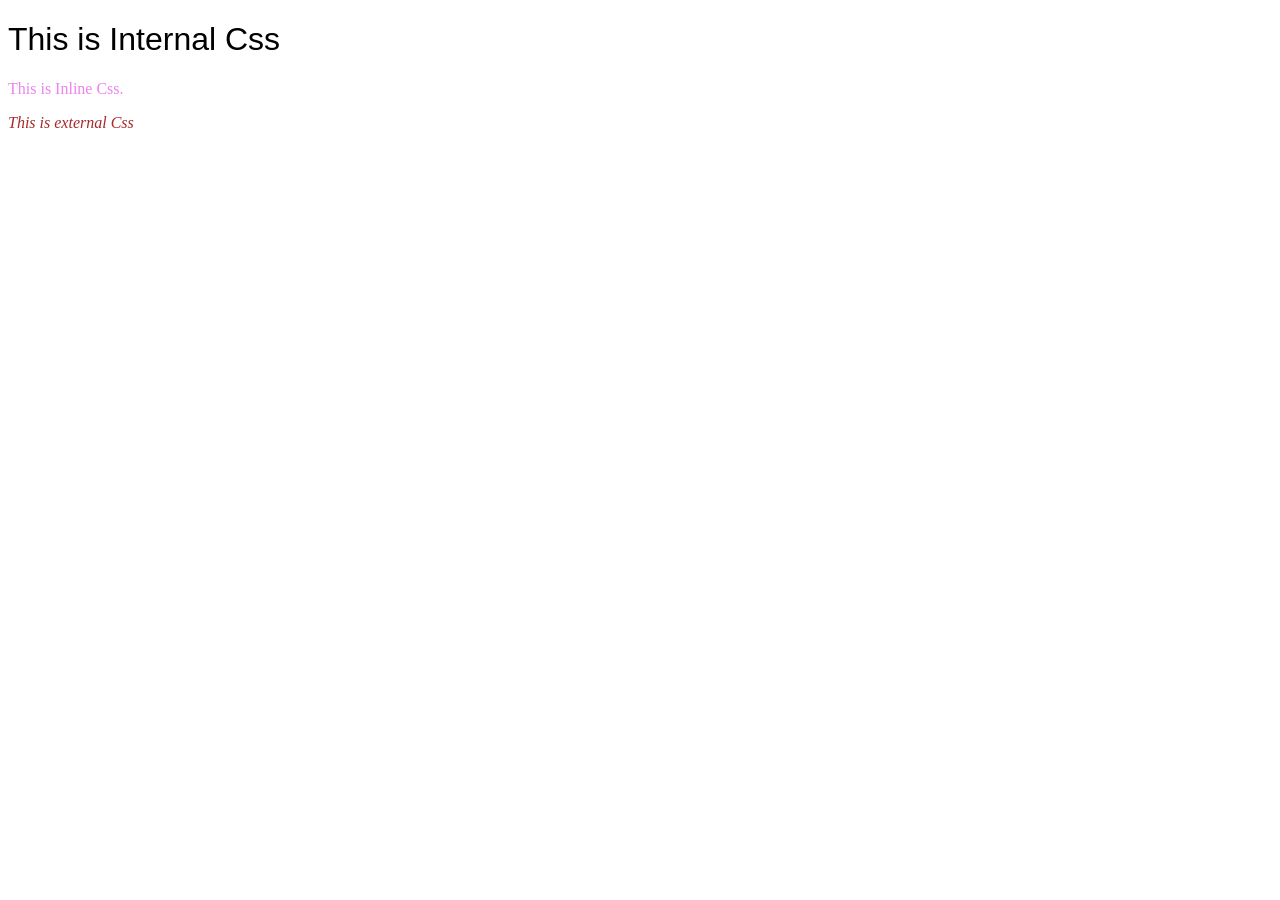
<file: Day-2/CSS/index.html>
<!DOCTYPE html>
<html lang="en">
<head>
    <meta charset="UTF-8">
    <meta name="viewport" content="width=device-width, initial-scale=1.0">
    <title>Document</title>
    <link rel="stylesheet" href="./style.css">
    <style>
        h1{
            font-family: 'Lucida Sans', 'Lucida Sans Regular', 'Lucida Grande', 'Lucida Sans Unicode', Geneva, Verdana, sans-serif;
            font-weight: 300;
        }
    </style>
</head>
<body>
    <h1 class="h1">
        This is Internal Css
    </h1>

    <p style="color: violet;">This is Inline Css.</p>

    <p class="class">
        This is external Css
    </p>
</body>
</html>
</file>
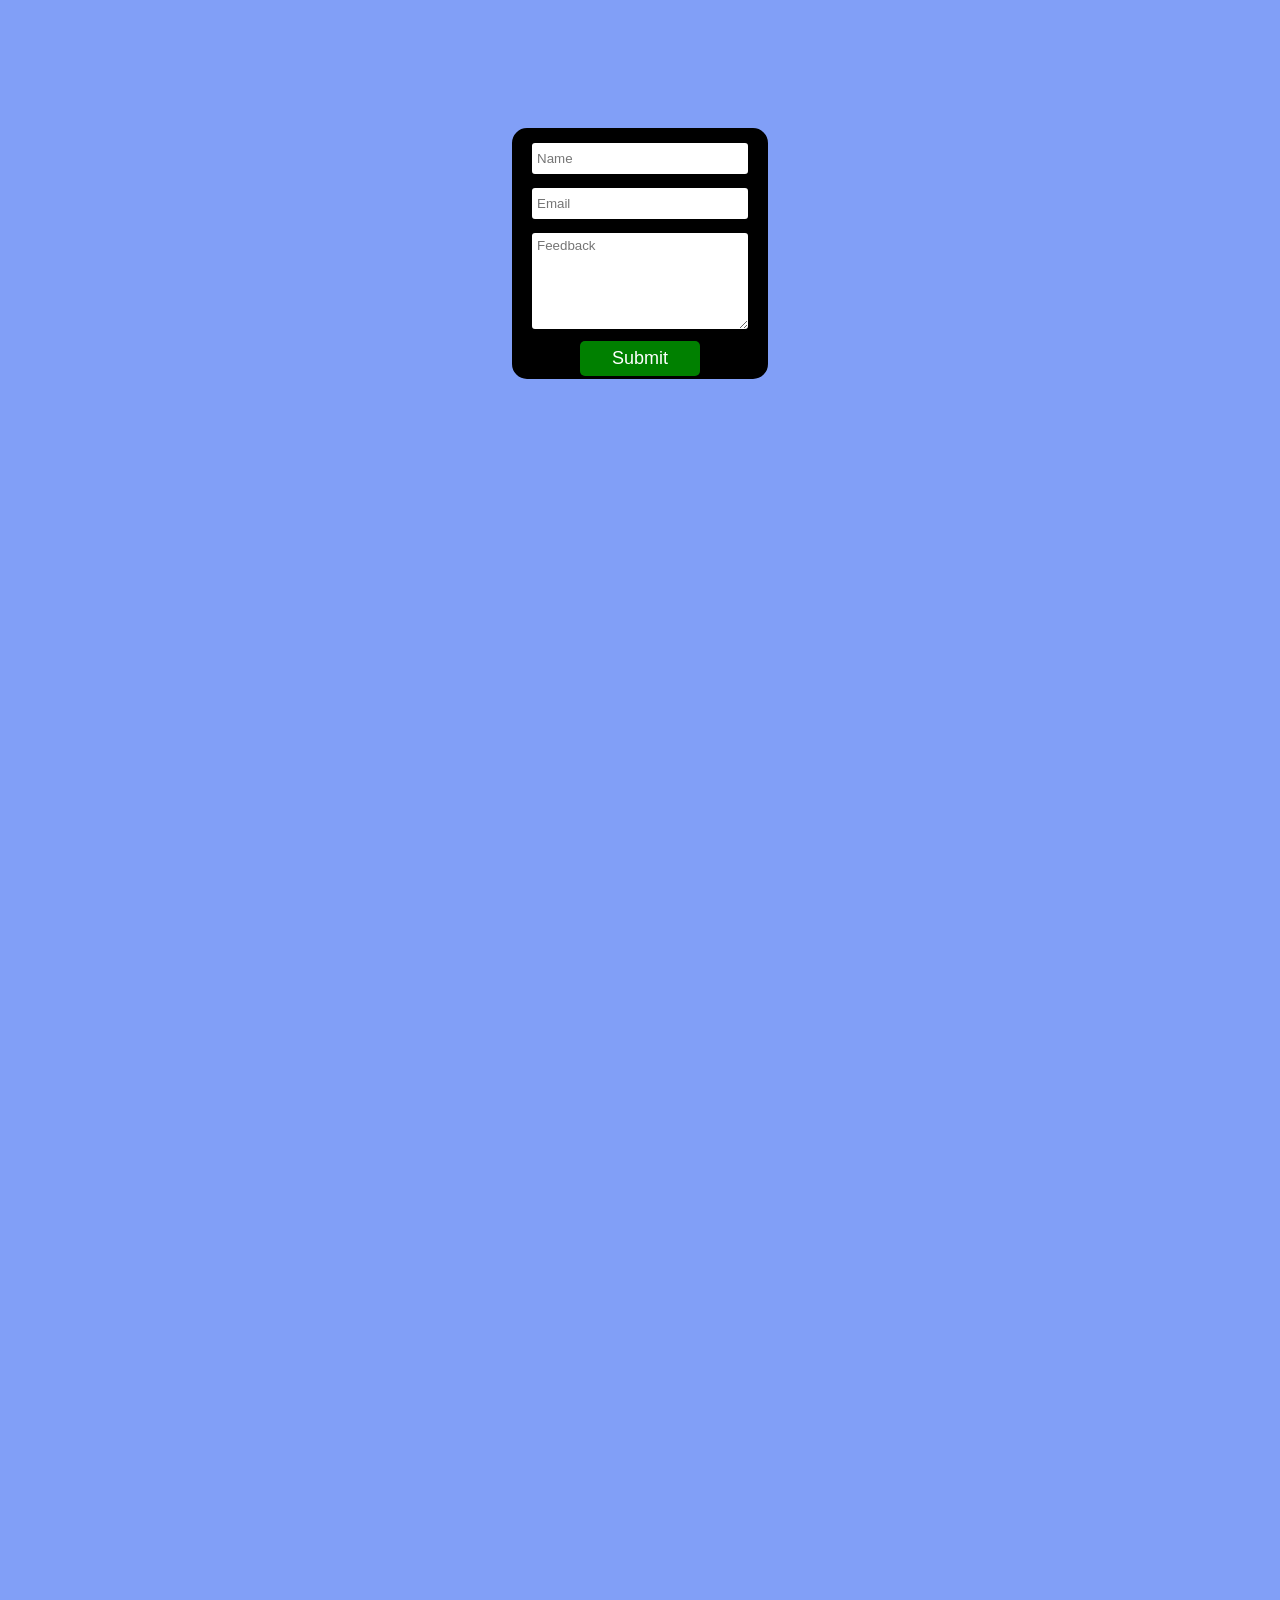
<file: Assignment-2/form.html>
<html>
<head>
<link rel="stylesheet" type="text/css" href="style.css">
<title>Feedback Form</title>
<!-- <script type="text/javascript" src="jquery.js"> -->
    <script src="https://cdnjs.cloudflare.com/ajax/libs/jquery/3.7.0/jquery.min.js" integrity="sha512-3gJwYpMe3QewGELv8k/BX9vcqhryRdzRMxVfq6ngyWXwo03GFEzjsUm8Q7RZcHPHksttq7/GFoxjCVUjkjvPdw==" crossorigin="anonymous" referrerpolicy="no-referrer"></script>
<script >

$(document).ready(function(){
  $("#feedback_button").click(function(){
    form();
  });
});
	
function form()
{
  $("form").slideToggle();
}


function dailog(){
  alert("Thanks for Feedback💖")
} 
</script>

</head>

<body>

  <!-- <h1>Easy Feedback Form On Page Bottom Using jQuery,HTML And CSS</h1> -->

  <!-- <div id="form"> -->
    <!-- <p id="feedback_button">Feedback</p> -->
   
	<form  onsubmit="dailog()">
      <input type="text" id="name" placeholder="Name" required>
      <br>
      <input type="text" id="email" placeholder="Email" required>
      <br>
      <textarea id="feedback" placeholder="Feedback" required></textarea>
      <br>
      <input type="submit" id="submit_feedback" values="Submit" required>
      
      <!-- <center><h3>Thank's for Feedback👌</h3></center> -->
    </form>
  <!-- </div> -->
</body>
</html>
</file>
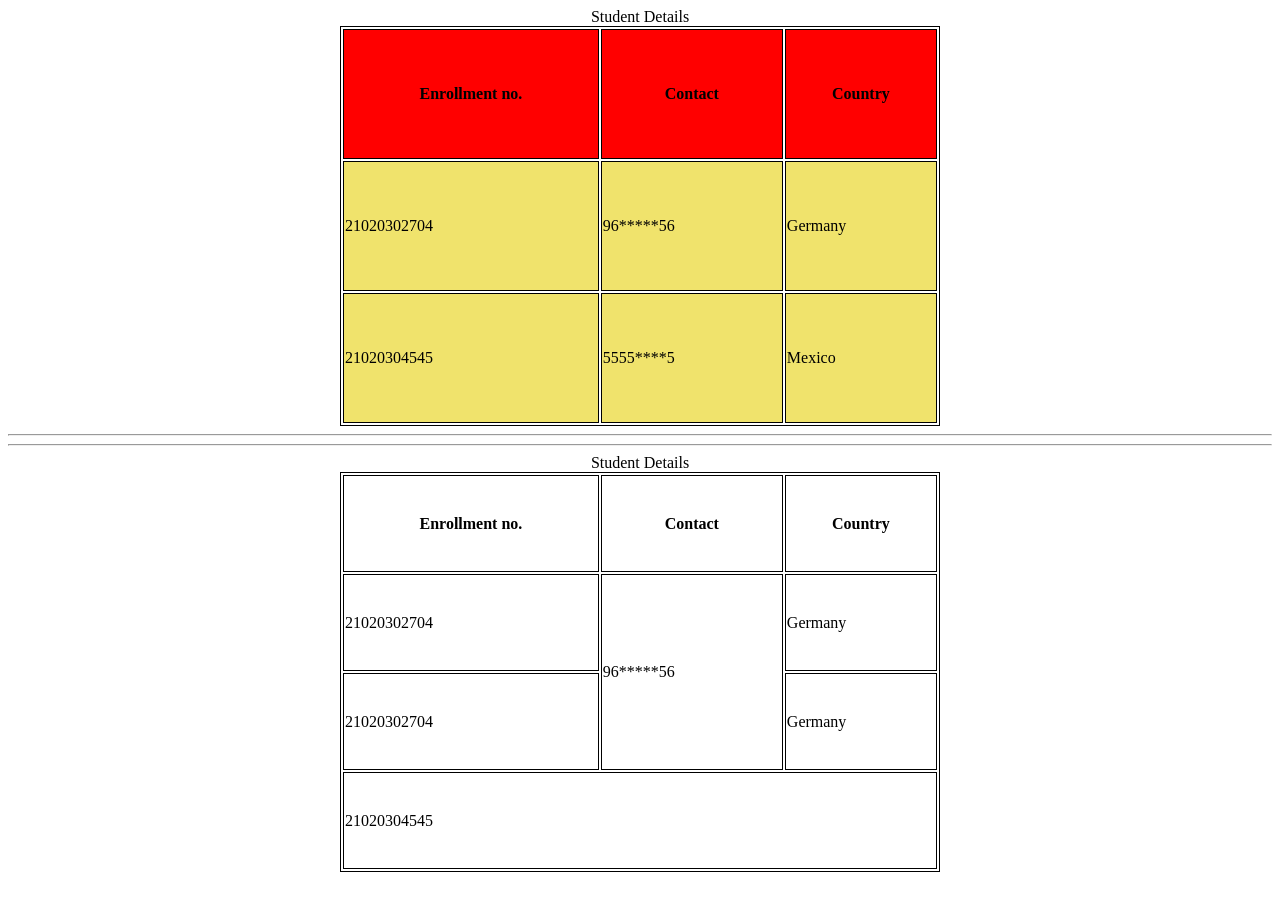
<file: Day-1/Table.html>
<!DOCTYPE html>
<html>

<head>
    <title>
        Table Page
    </title>

    <style>
        table, th, td {
          border:1px solid black;
        }
        </style>
    
</head>
<body >

    
    <table  height="400"   width="600"  align="center">
        <caption>Student Details</caption>
  
        <tr  style="  background-color: red;">
            <th>Enrollment no.</th>
            <th>Contact</th>
            <th>Country</th>
        </tr>
        <tr style="background-color: rgb(240, 227, 108);">
            <td>21020302704</td>
            <td>96*****56</td>
            <td>Germany</td>
        </tr>
        <tr style="background-color: rgb(240, 227, 108);">
            <td>21020304545</td>
            <td>5555****5</td>
            <td>Mexico</td>
        </tr>
    </table>
    <hr>
    <hr>
    <table  height="400"   width="600"  align="center">
        <caption>Student Details</caption>
  
        <tr  >
            <th>Enrollment no.</th>
            <th>Contact</th>
            <th>Country</th>
        </tr>
        <tr >
            <td>21020302704</td>
            <td rowspan="2">96*****56</td>
            <td>Germany</td>
        </tr>
        <tr >
            <td>21020302704</td>
            
            <td>Germany</td>
        </tr>
        <tr>
            <td colspan="3">21020304545</td>
            
        </tr>
    </table>

</body>

</html>
</file>
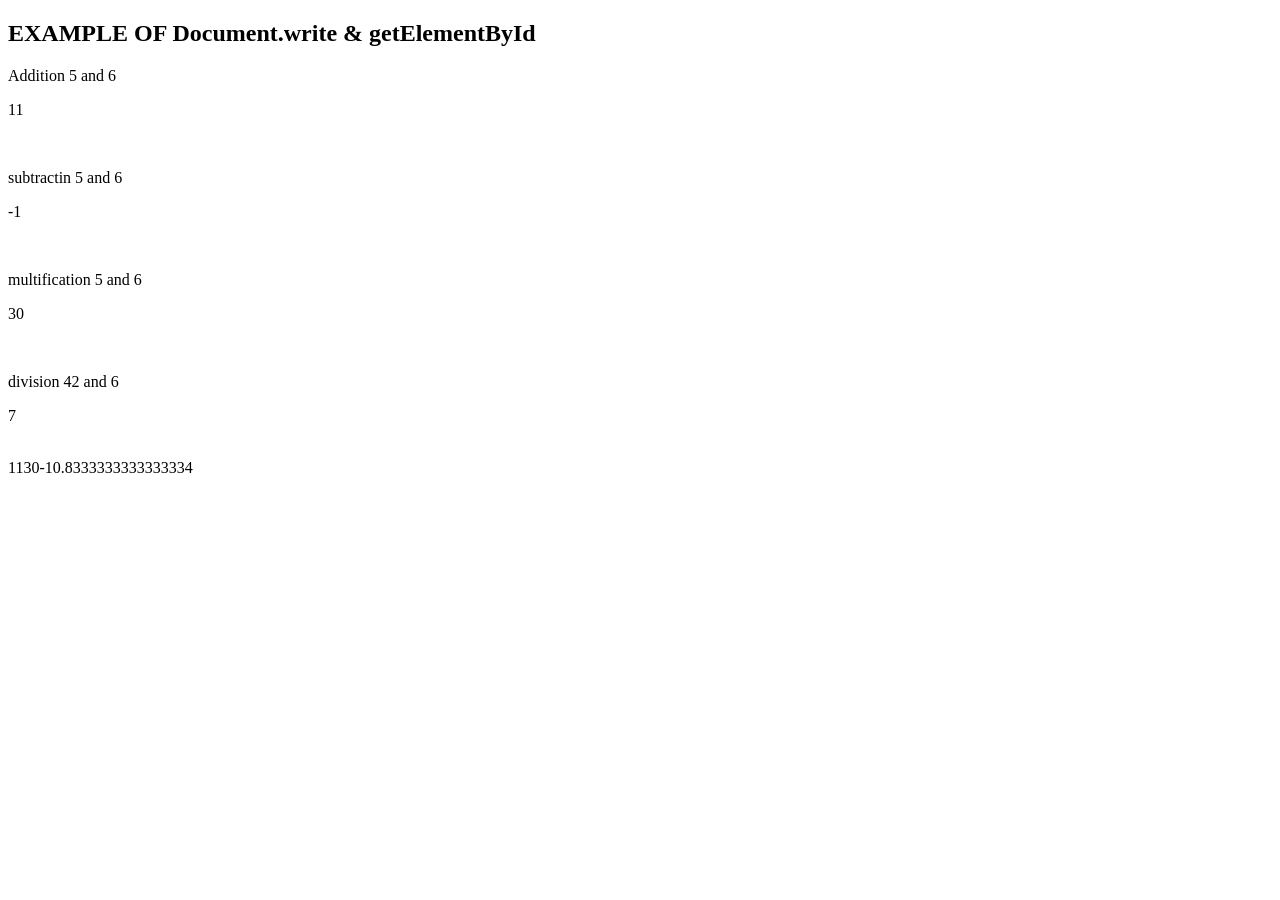
<file: Day-10/Arathmetic.html>
<!DOCTYPE html>
<html>
    <head>
        <title>Arithmatic</title>
    </head>
<body>

<h2>EXAMPLE OF Document.write & getElementById</h2>


<p>Addition 5 and 6</p>
<p id="demo"></p><br>

<p>subtractin 5 and 6</p>
<p id="demo1"></p><br>

<p>multification 5 and 6</p>
<p id="demo2"></p><br>

<p>division 42 and 6</p>
<p id="demo3"></p><br>

<script>
document.write(5 + 6);  
document.write(5 * 6);
document.write(5 - 6);
document.write(5 / 6);


document.getElementById("demo").innerHTML = 5 + 6; "<br>"
document.getElementById("demo1").innerHTML = 5 - 6;"<br>"
document.getElementById("demo2").innerHTML = 5 * 6;"<br>"
document.getElementById("demo3").innerHTML = 42 / 6;"<br>"
</script>

</body>
</html>
</file>
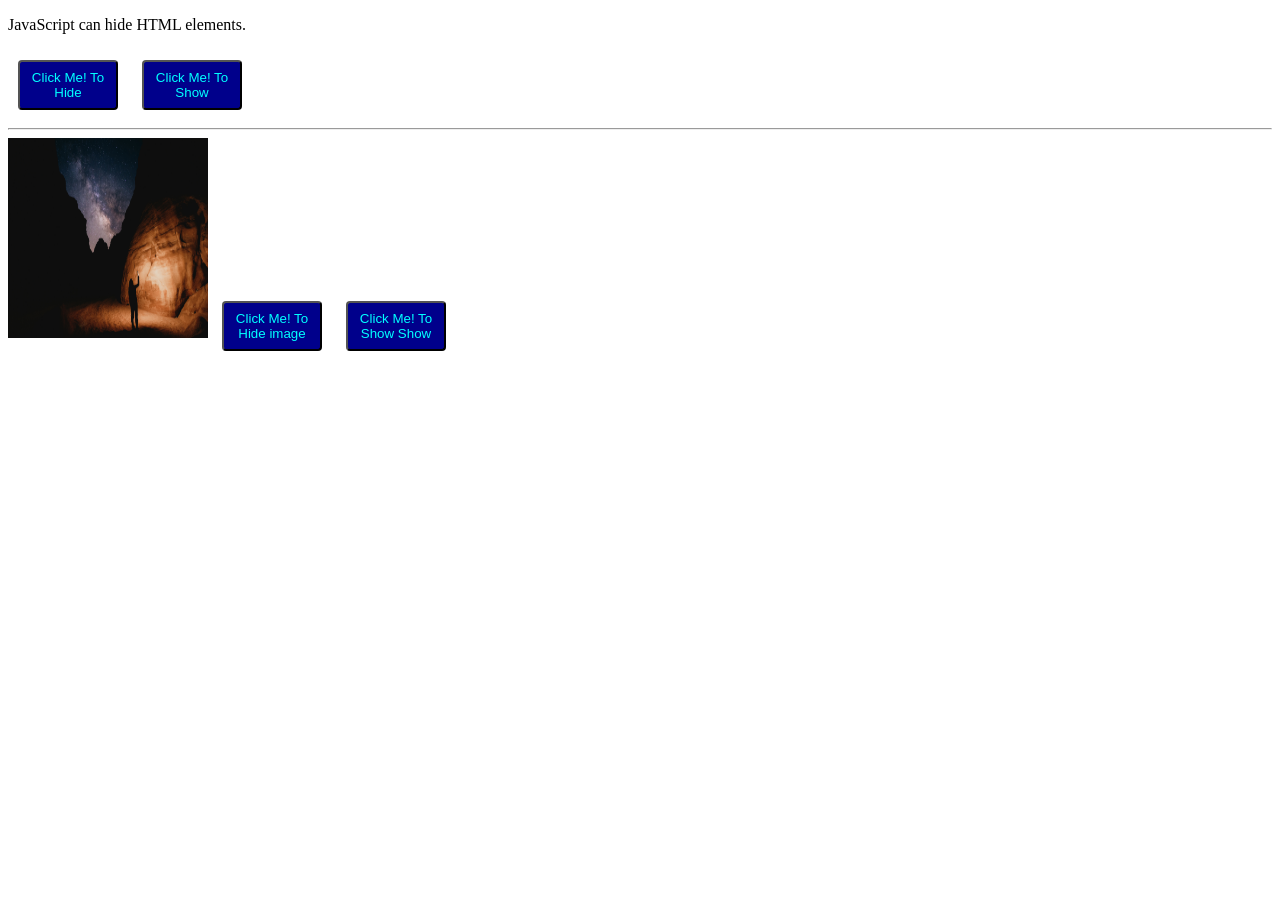
<file: Day-10/Display_none By Id & Class Name.html>
<!DOCTYPE html>
<html>
    <head>
        <title>Display_none By Id & Class Name</title>
        <style>
             button {
            border-radius: 4px;
            background-color: darkblue;
            color: aqua;
            width: 100px;
            height: 50px;
            cursor: pointer;
            margin: 25px;
            margin: 10px;

        }

        button:hover {
            color: rgb(8, 44, 44);
            background-color: burlywood;
        }

        </style>
    </head>
<body>


<p id="demo">JavaScript can hide HTML elements.</p>
<button type="button" onclick="document.getElementById('demo').style.display='none' ">Click Me! To Hide </button>
<button type="button" onclick="document.getElementById('demo').style.display='Block'">Click Me! To Show</button>
<hr>

<img src="4.jpg" width="200px" height="200px" alt="" id="demo1">


<button type="button" onclick="document.getElementById('demo1').style.display='none'">Click Me! To Hide image </button>
<button type="button" onclick="document.getElementById('demo1').style.display='Block'">Click Me! To Show Show</button>


</body>
</html>
</file>
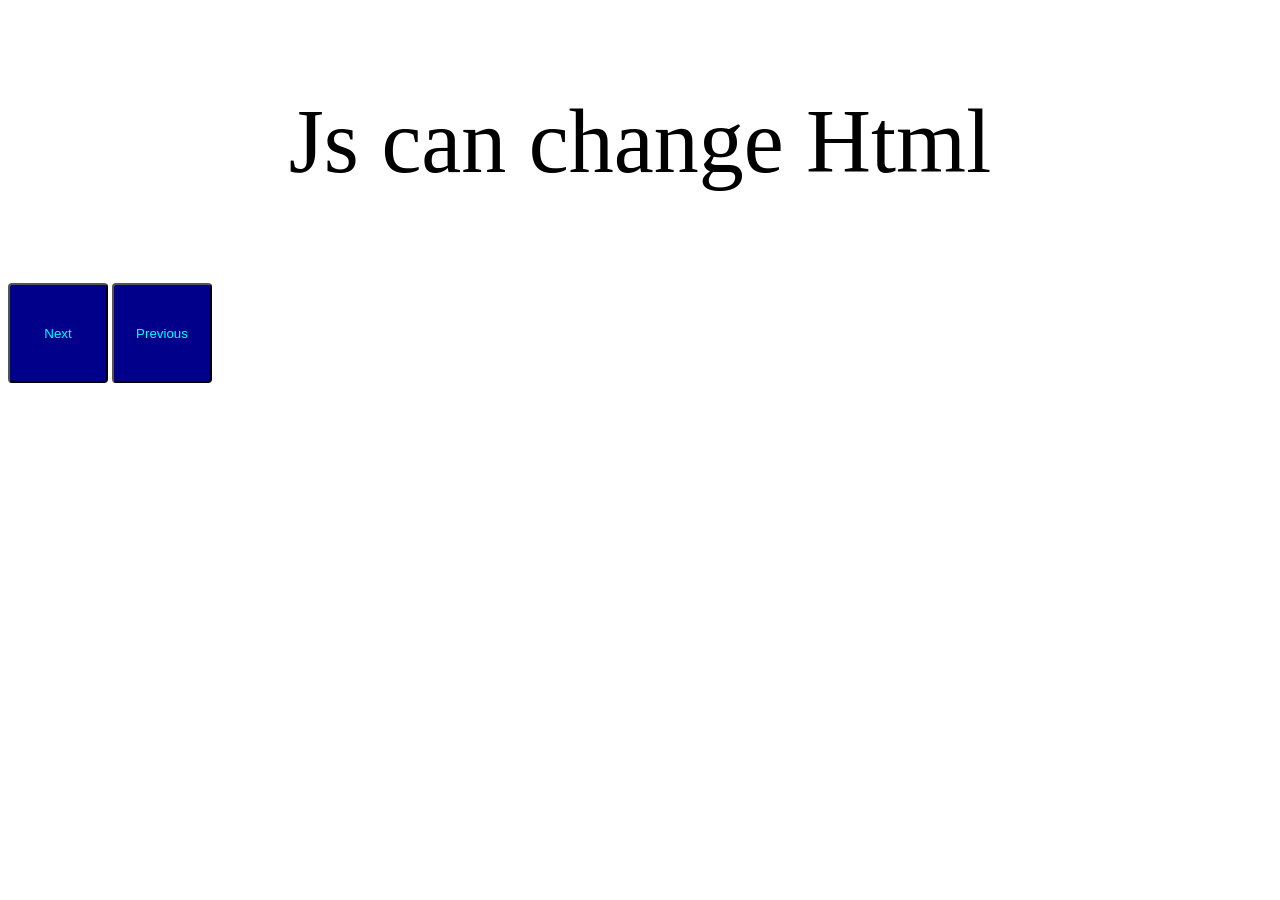
<file: Day-10/GetElementById.html>
<!DOCTYPE html>
<html lang="en">
<head>
    <meta charset="UTF-8">
    <meta name="viewport" content="width=device-width, initial-scale=1.0">
    <title>Js ChangeHtML</title>
    <style>
        #demo {
            display: flex;
            justify-content: center;
            align-items: center;
            font-size: 90px;
        }

        button{
            border-radius: 4px;
            background-color: darkblue;
            color: aqua;
            width: 100px;
            height: 100px;
            cursor: pointer;
        }

        button:hover{
            color: rgb(8, 44, 44);
            background-color: burlywood;
        }
        
    </style>
</head>
<body>
    <p id="demo">
        Js can change Html
    </p>
    <button type="button" onclick='document.getElementById("demo").innerHTML = " Hello JavaScript"'>Next</button>
    <button type="button" onclick='document.getElementById("demo").innerHTML = " JS Can Change Html"'>Previous</button>

</body>
</html>
</file>
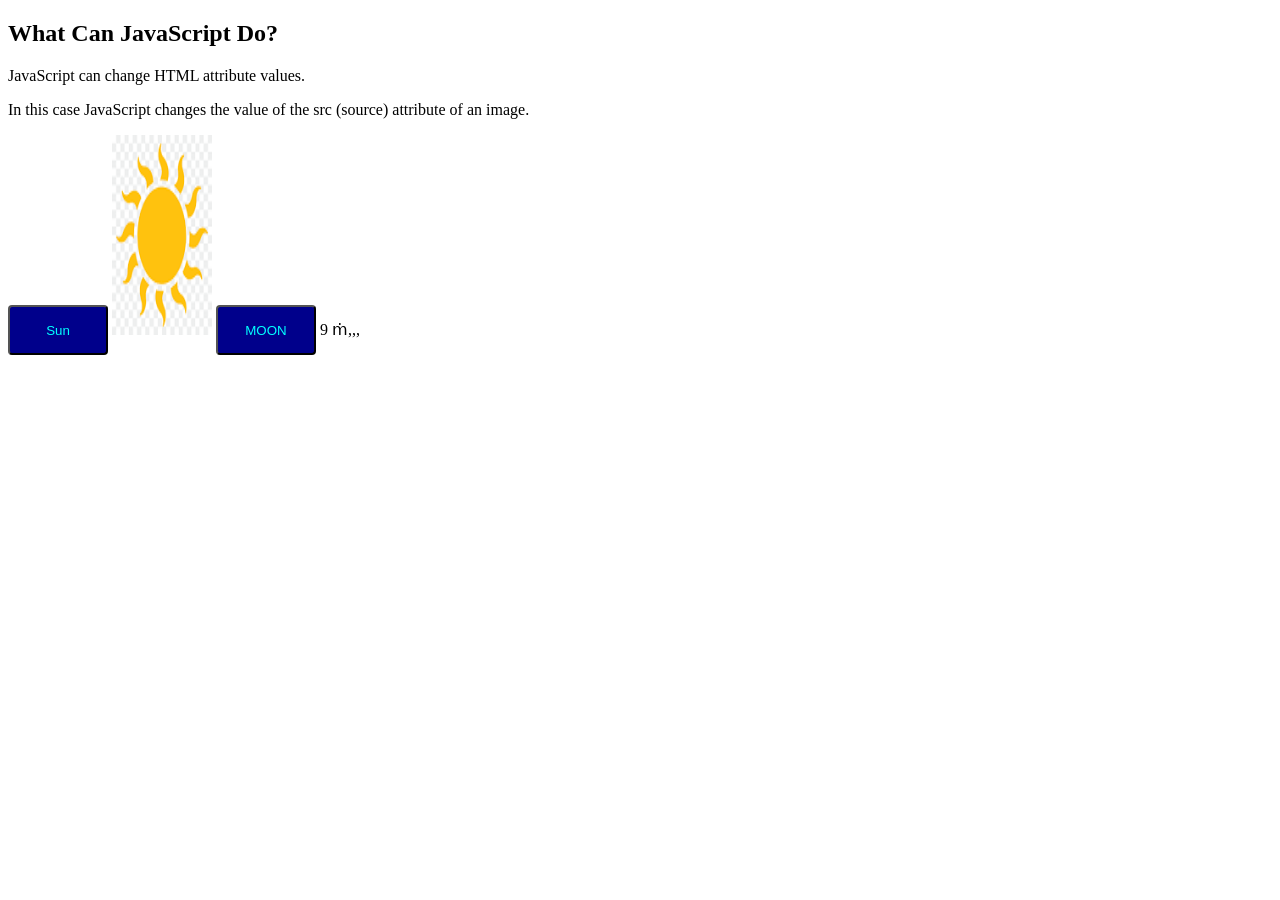
<file: Day-10/light-on-off.html>
<!DOCTYPE html>
<html lang="en">

<head>
    <meta charset="UTF-8">
    <meta name="viewport" content="width=device-width, initial-scale=1.0">
    <title>Light On-Off</title>
    <style>
        button {
            border-radius: 4px;
            background-color: darkblue;
            color: aqua;
            width: 100px;
            height: 50px;
            cursor: pointer;
        }

        button:hover {
            color: rgb(8, 44, 44);
            background-color: burlywood;
        }

        #myImage{
            width: 200px;
            height: 200px;
        }
    </style>
</head>

<body>

    <h2>What Can JavaScript Do?</h2>

    <p>JavaScript can change HTML attribute values.</p>

    <p>In this case JavaScript changes the value of the src (source) attribute of an image.</p>

    <button onclick="document.getElementById('myImage').src='sun.png'">Sun</button>

    <img id="myImage" src="Sun.png" style="width:100px">

    <button onclick="document.getElementById('myImage').src='mOON.jpg'">MOON</button>
9 ṁ,,,  

    <script>

    </script>

</body>

</html>
</file>
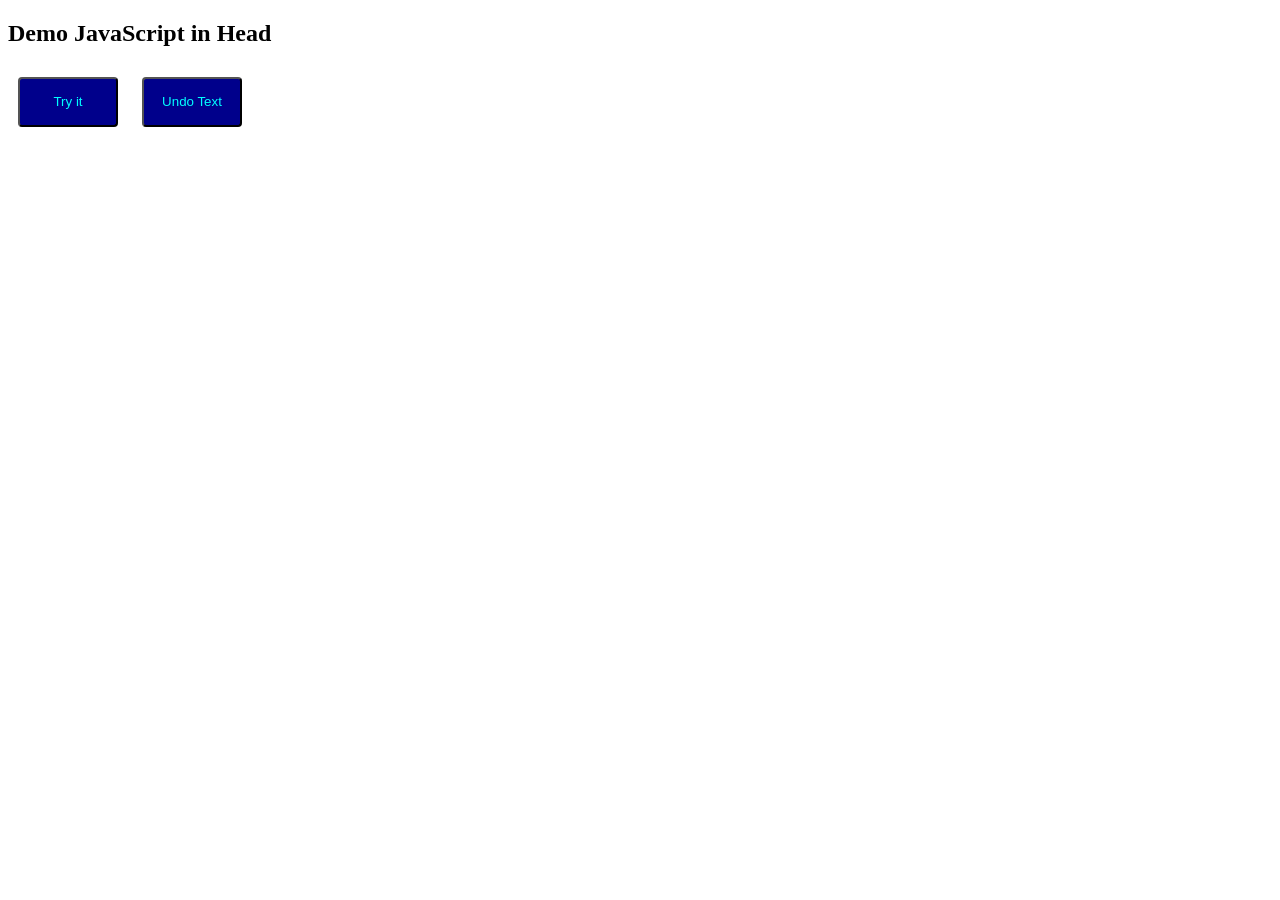
<file: Day-10/Script_Tag.html>
<!DOCTYPE html>
<html>

<head>
    <title>Script_Tag</title>

    <style>
        button {
            border-radius: 4px;
            background-color: darkblue;
            color: aqua;
            width: 100px;
            height: 50px;
            cursor: pointer;
            margin: 25px;
            margin: 10px;

        }

        button:hover {
            color: rgb(8, 44, 44);
            background-color: burlywood;
        }
    </style>
    <script>
        function myFunction() {
            document.getElementById("demo").innerHTML = "Paragraph changed.";
            
        }
        function myFun() {
            document.getElementById("demo").innerHTML = "Demo JavaScript in Head";
        }
    </script>
</head>

<body>

    <h2 id="demo">Demo JavaScript in Head</h2>

    <!-- <p id="demo">A Paragraph.</p> -->

    <button type="button" onclick="myFunction()">Try it</button>
    <button type="button" onclick="myFun()">Undo Text</button>

</body>

</html>
</file>
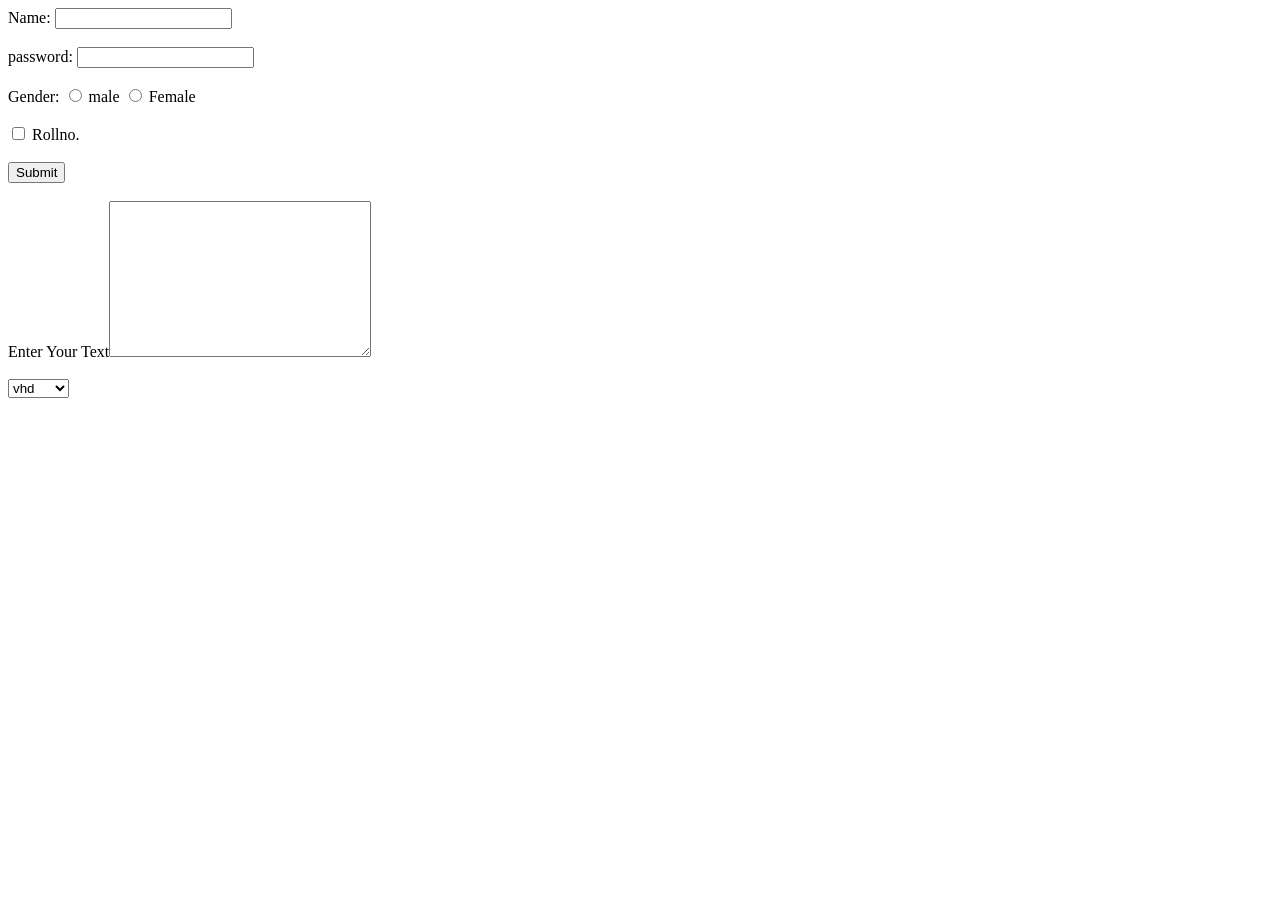
<file: Day-2/form.html>
<!DOCTYPE html>
<html lang="en">

<head>
    <meta charset="UTF-8">
    <meta name="viewport" content="width=device-width, initial-scale=1.0">
    <title>Document</title>
</head>

<body>

    <form action="" method="get">
        Name: <input type="text" name="name">
        <br>
        <br>
        password: <input type="password" name="name">
        <br>
        <br>
        Gender: <input type="radio" name="name"> male
                <input type="radio" name="name"> Female
        <br>
        <br>
        <input type="checkbox" name="name"> Rollno.
        <br><br><input type="button" value="Submit">

        <br><br>
        Enter Your Text<textarea name="" id="" cols="30" rows="10"></textarea>
<br><br>
        <select name="" id="">
            <option value="Yashs">vhd</option>
            <option value="">hfhvjjh</option>
        </select>


    </form>
</body>

</html>
</file>
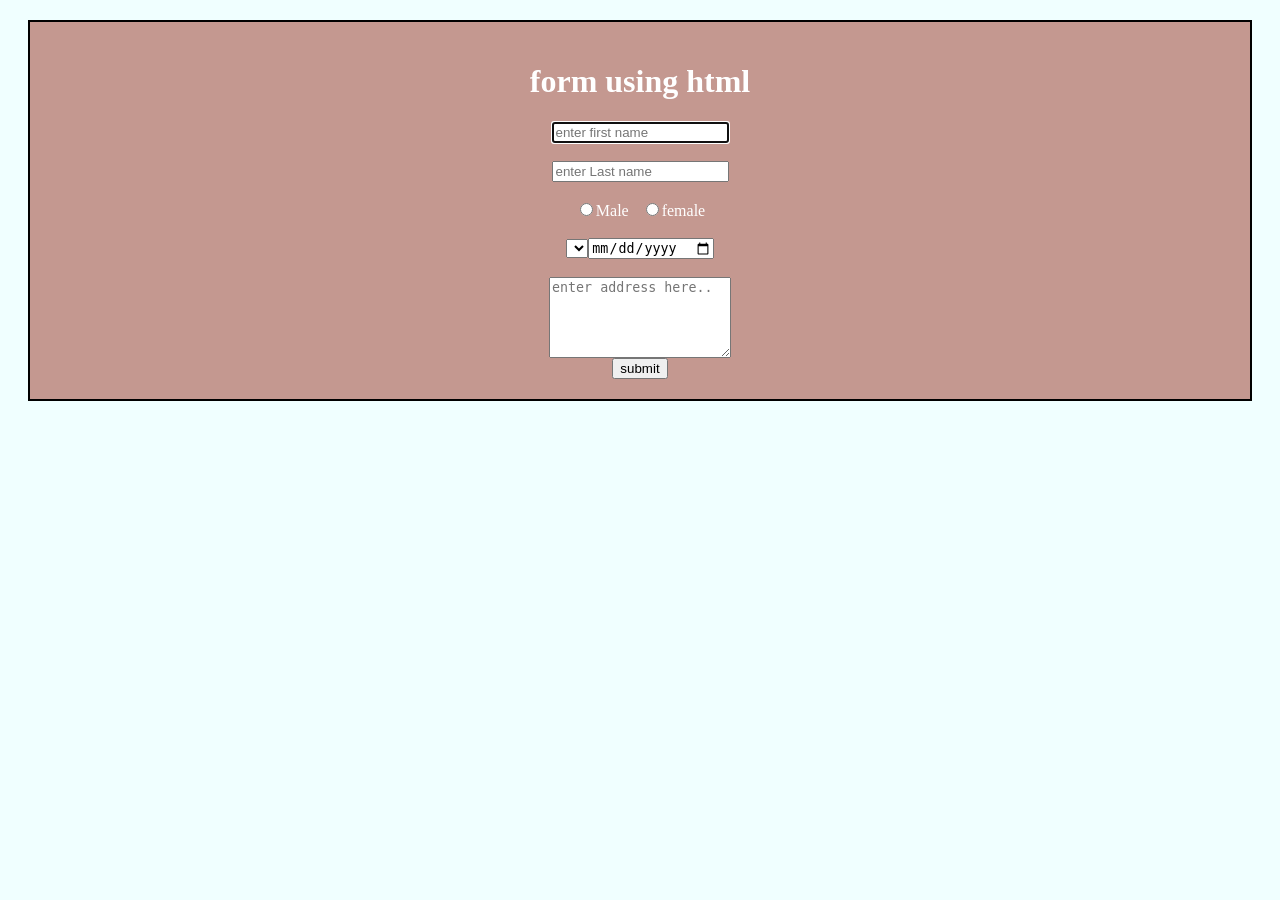
<file: Day-2/form1.html>
</html><!DOCTYPE html>
<html lang="en">
<head>
    <meta charset="UTF-8">
    <meta name="viewport" content="width=device-width, initial-scale=1.0">
    <title>form page</title>
    <style>
        .div1 {
            background-color: rgb(196, 152, 144);
            color: white;
            border: 2px solid black;
            margin: 20px;
            padding: 20px;

        }
    </style>
</head>
<body style="background-color: azure;">
<form style="text-align: center">
<div class="div1">
    <h1>form using html </h1>
    <input type="text" autofocus placeholder="enter first name " maxlength="20"/><br><br>
    <input type="text" autofocus placeholder="enter Last name " maxlength="20"/><br><br>

    <input type="radio" id="G1" name="gender"/><label for="G1">Male</label>&nbsp;&nbsp;
    <input type="radio" id="G2" name="gender"/><span>female</span><br><br>

    <label for="d1"><select your birthdate ></label><br>
    <input type="date" id="d1"/><br><br>
    <textarea rows="5" placeholder="enter address here.. " maxlength="200"></textarea><br>
    <button>submit</button><br>
</div>

</form>
</body>
</html>
</file>
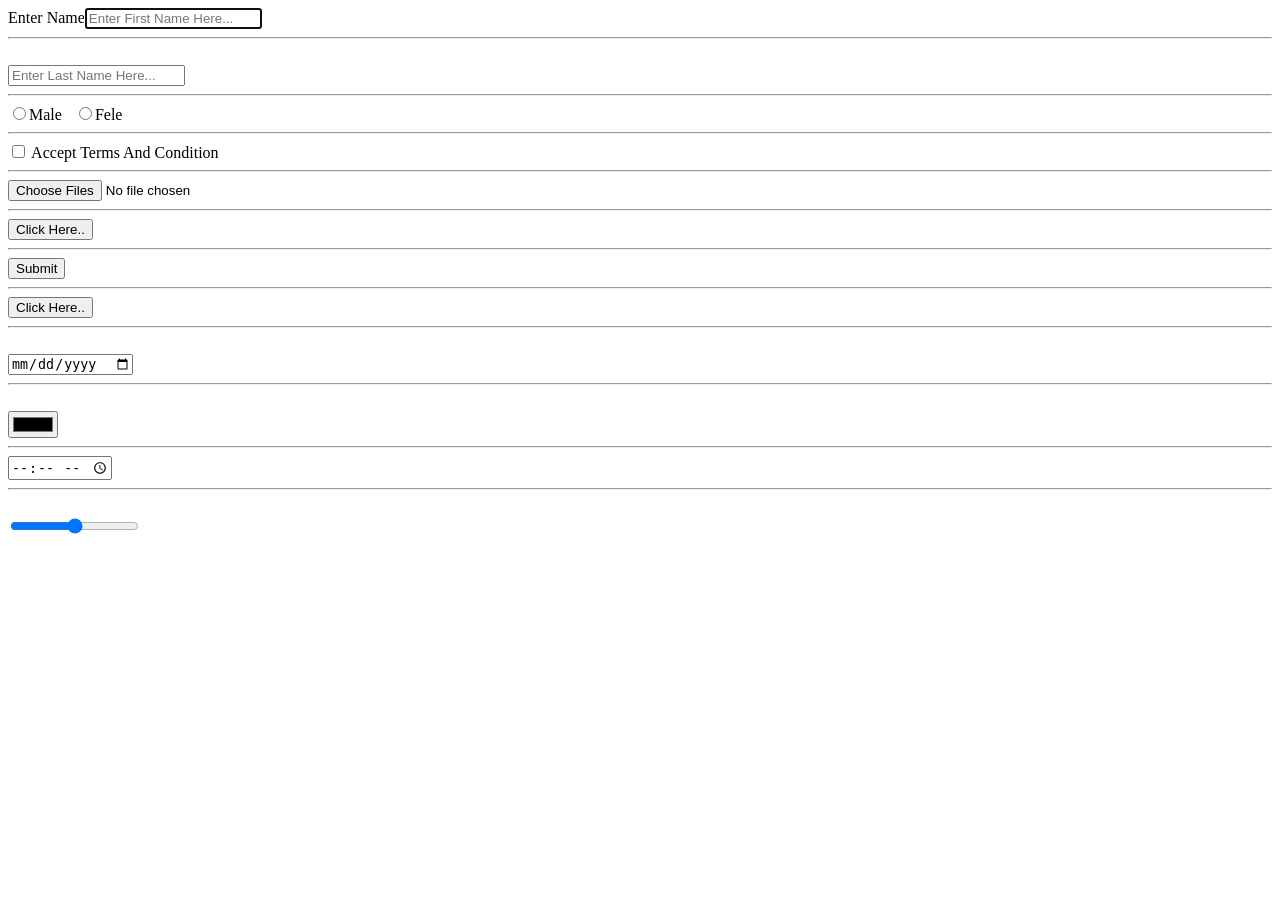
<file: Day-2/Form2.html>
<html>

<head>

    <title>Demo | Form Tags.</title>

</head>

<body>

    Enter Name<input type="text" autofocus placeholder="Enter First Name Here..." maxlength="5" />
    <hr />
    <br>
    <input type="text" autofocus placeholder="Enter Last Name Here..." maxlength="20" />
    <hr /> <input type="radio" id="G1" name="Gender" /><label for="G1">Male</label>&nbsp;&nbsp; <input type="radio"
        id="G2" name="Gender" /><span>Fele</span>
    <hr />
   


    <input type="checkbox" /> Accept Terms And Condition
    <hr />


    <input type="file" multiple accept=".jpg, jpeg, .png" />
    <hr />
   
    <input type="button" value="Click Here.." />
    <hr /> <input type="submit" />
    <hr />


    <button>Click Here..</button>
    <hr />
    <br>
    <input type="date" />
    <hr />
    <br>
    <input type="color" />
    <hr /> <input type="time" />
    <hr />
    <br>
    <input type="range" />
    </hr>

</body>
</html>
</file>
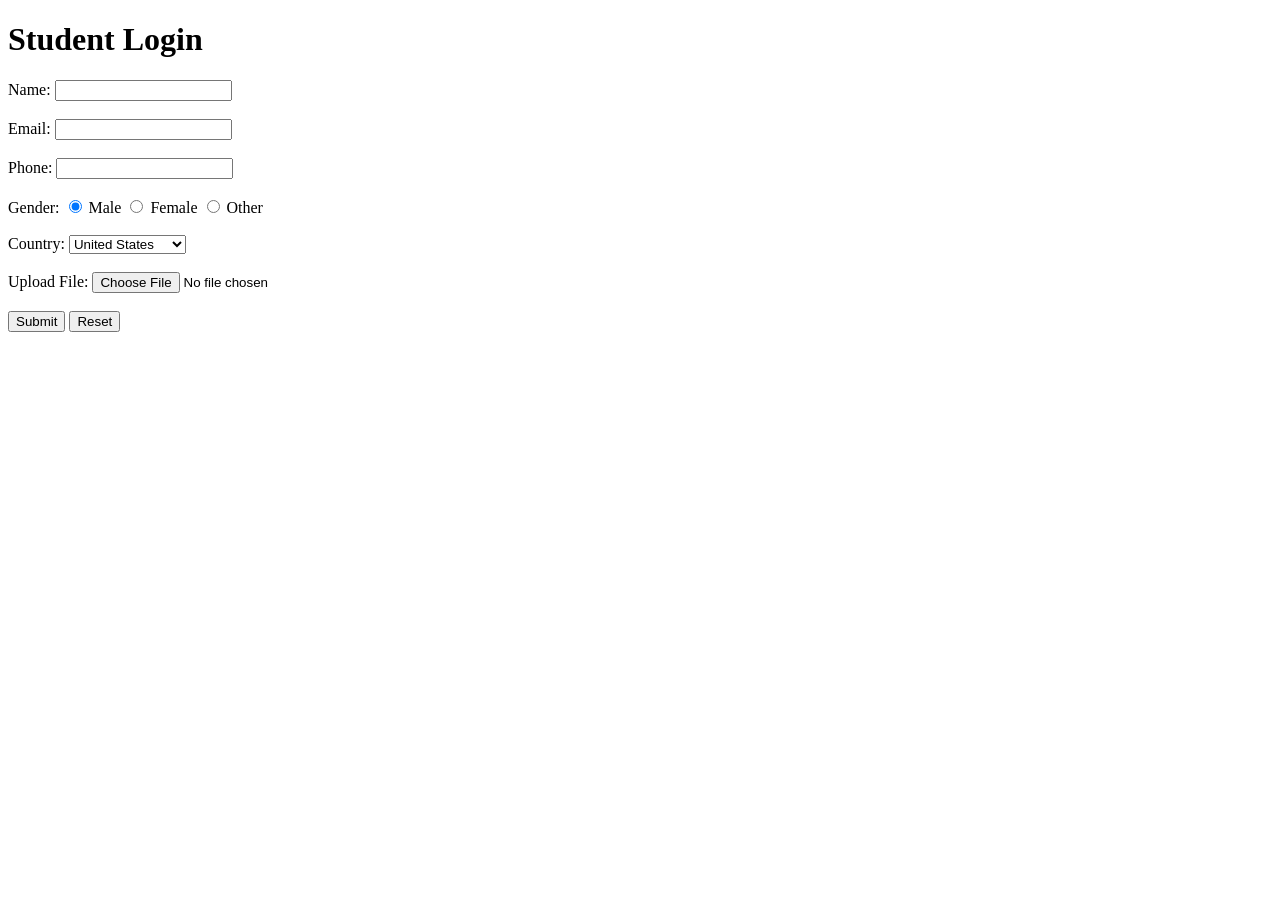
<file: Day-2/Studentloinfoam.html>
<!DOCTYPE html>
<html>
<head>
  <title>Student Login</title>
</head>
<body>
  <h1>Student Login</h1>
  <form action="/submit-form" method="post">
    <label for="name">Name:</label>
    <input type="text" id="name" name="name" required>

    <br><br>

    <label for="email">Email:</label>
    <input type="email" id="email" name="email" required>

    <br><br>

    <label for="phone">Phone:</label>
    <input type="tel" id="phone" name="phone">

    <br><br>

   

    <label for="gender">Gender:</label>
    <input type="radio" id="male" name="gender" value="male" checked>
    <label for="male">Male</label>
    <input type="radio" id="female" name="gender" value="female">
    <label for="female">Female</label>
    <input type="radio" id="other" name="gender" value="other">
    <label for="other">Other</label>

    <br><br>

    
    
    

    <label for="country">Country:</label>
    <select id="country" name="country">
      <option value="us">United States</option>
      <option value="ca">India</option>
      <option value="uk">United Kingdom</option>
    </select>

    <br><br>

    <label for="file">Upload File:</label>
    <input type="file" id="file" name="file">

    
    <br><br>
    <input type="submit" value="Submit">
    <input type="reset" value="Reset">
  </form>
</body>
</html>
</file>
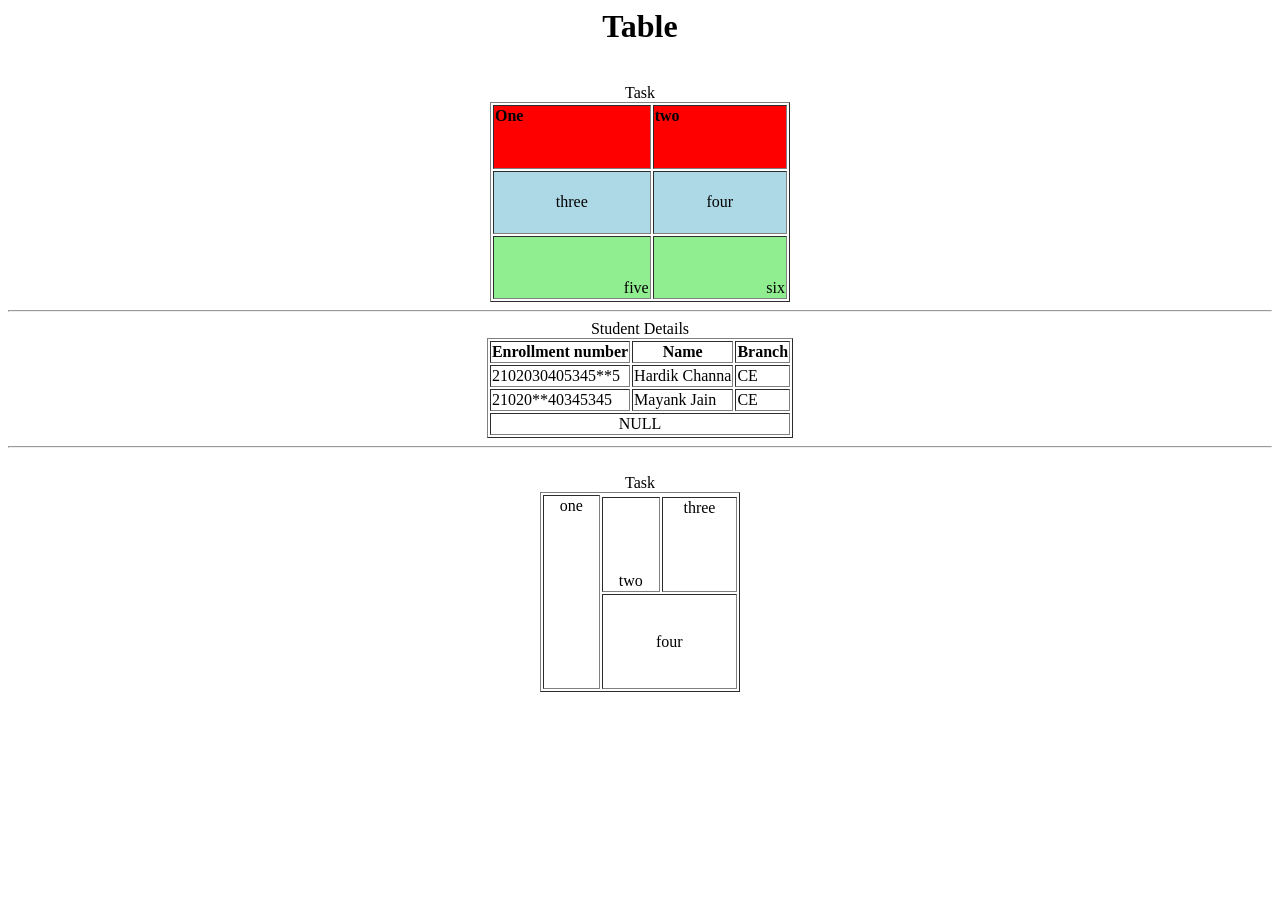
<file: Day-2/Table.html>
<html>

<head>
    <title>TABLE 3</title>
        

</head>

<body>
    <h1 align="center"> Table</h1>


    <br>
    <table border="1" align="center" height="200" width="300">
        <caption>
            Task
        </caption>
        <tr bgcolor="red" align="left" valign="top">
            <th>One</th>
            <th>two</th>
        </tr>
        <tr bgcolor="lightblue" align="center" valign="middle">
            <td>three</td>
            <td>four</td>
        </tr>
        <tr bgcolor="lightgreen" align="right" valign="bottom">
            <td>five</td>
            <td>six</td>
        </tr>
    </table>
    <hr>
    <table border="1" align="center">
        <caption>
            Student Details
        </caption>
        <tr>
            <th>Enrollment number</th>
            <th>Name</th>
            <th>Branch</th>
        </tr>
        <tr>
            <td>2102030405345**5</td>
            <td>Hardik Channa</td>
            <td>CE</td>
        </tr>
        <tr>
            <td>21020**40345345</td>
            <td>Mayank Jain</td>
            <td>CE</td>
        </tr>
        <tr>
            <td colspan="3" align="center">NULL</td>
        </tr>
    </table>
    <hr>
    <br>
    <table border="1" height="200" width="200" align="center">
        <caption>
            Task
        </caption>
        <tr>
            <td rowspan="3" align="center" valign="top">one</td>
        </tr>
        <tr>
            <td align="center" valign="bottom">two</td>
            <td align="center" valign="top">three</td>
        </tr>
        <tr>
            <td colspan="2" align="center" valign="middle">four</td>
        </tr>
    </table>
</body>

</html>
</file>
<file: Day-2/CSS/style.css>
.class{
    font-style: italic;
    font-variant: initial;
    color: brown;
}
</file>
<file: Assignment-2/style.css>
*{
	margin: 0;
	padding: 0;
}
body
{
	/* background-image: url(./customer-experience-g2ec26dc14_1280.jpg); */
	background-color: #819FF7;
	font-family:helvetica;
	height:2000px;
}
h1
{
	text-align:center;
	margin-top:150px;
	color:#819FF7;
	width:600px;
	margin-left:200px;
}
#form
{
    position: fixed;
	/* bottom: 0px; */
	left:40%;
	width:250px;
	border:2px solid rgb(128, 126, 0);
	padding:0px;
}
#form p
{
	margin:0px;
	background-color:green;
	text-align:center;
	color:#CED8F6;
	padding:10px;
	font-size:20px;
	font-style:oblique;
	cursor:pointer;
}
/* form
{
	display:none;
} */
input[type="text"]
{
	width:220px;
	margin-left:15px;
	height:35px;
	margin-top:10px;
	padding:5px;
	border-radius:5px;
	border:2px solid black;
}
textarea
{
	width:220px;
	margin-left:15px;
	height:100px;
	margin-top:10px;
	padding:5px;
	border-radius:5px;
	border:2px solid black;
	font-family:helvetica;
}
#submit_feedback
{
	width:120px;
	margin-left:65px;
	background-color:green;
	border:none;
	color:white;
	height:35px;
	font-size:18px;
	margin-top:10px;
	border-radius:5px;
}

#submit_feedback:hover
{
font-size: 1.3rem;
cursor: pointer;
}

form{
	margin-left: 40%;
	margin-right: 40%;
	margin-top: 10%;
	border: 3px solid black;
	background-color:black;
	border-radius: 15px;
	/* background-image: url(./willow-leaved-pear-gc5f465c8b_1280.jpg); */
	background-size: cover;
	
}


input ::placeholder
{
	color: black;
}
</file>
